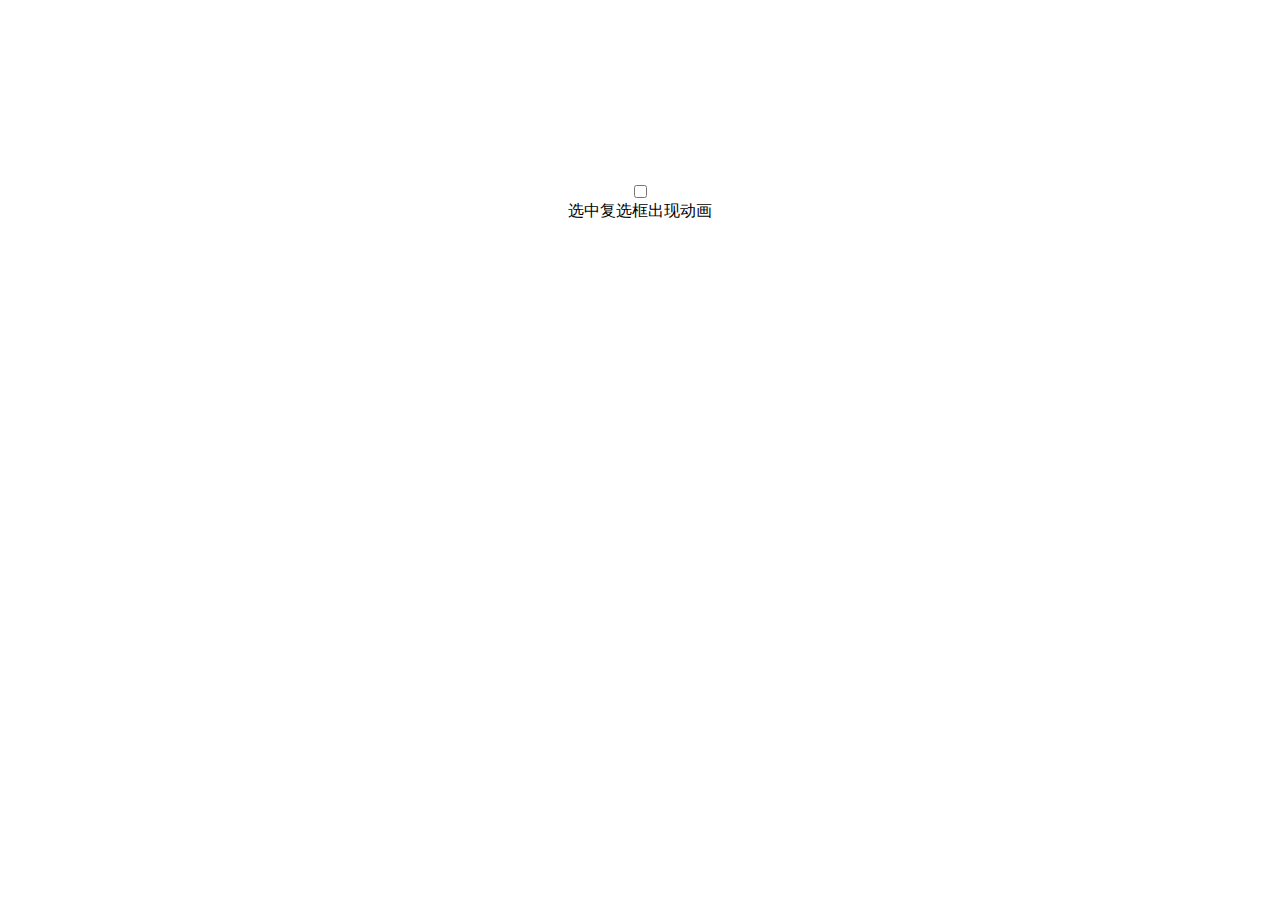
<file: css-打勾动画/index.html>
<!DOCTYPE html>
<html>
<head>
	<title>css-打勾动画</title>
	<link rel="stylesheet" type="text/css" href="style.css">
</head>
<body>
	<input type="checkbox">选中复选框出现动画
	<svg width='400' height='400'>
		<circle fill='none' stroke='#68E534' stroke-width='20' 
			cx='200' cy='200' r='190' stroke-linecap='round' 
			transform='rotate(-90 200 200)'
			class='circle'/>
		<polyline fill='none' stroke='#68E534' stroke-width='24' 
			points='88,214 173,284 304,138' stroke-linecap='round' 
			stroke-linejoin='round' class='tick'/>
	</svg>
	<h2>Payment Success</h2>
</body>
</html>
</file>
<file: css-打勾动画/style.css>
body {
	display: flex;
  flex-direction:column;
	justify-content: center;
	-ms-align-items: center;
	align-items: center;
	min-height: 100vh;
}

h2 {
	font-family: Helvetica;
	font-size: 36px;
	margin-top: 40px;
	color: #333;
	opacity: 0;
}
input[type="checkbox"]:checked ~ h2{
	animation: title 0.6s ease-in-out;
	animation-delay: 1.2s;
	animation-fill-mode: forwards;
}
.circle {
	stroke-dasharray: 1194;
	stroke-dashoffset: 1194;
}
input[type="checkbox"]:checked + svg .circle {
	animation: circle 1s ease-in-out;
	animation-fill-mode: forwards;
}
.tick {
	stroke-dasharray: 350;
	stroke-dashoffset: 350;
}
input[type="checkbox"]:checked + svg .tick {
	animation: tick 0.8s ease-out;
	animation-fill-mode: forwards;
	-webkit-animation-delay: 0.95s;
	-o-animation-delay: 0.95s;
	animation-delay: 0.95s;
}


@keyframes circle {
	from {
		stroke-dashoffset: 1194;
	}

	to {
		stroke-dashoffset: 2388;
	}
}

@keyframes tick {
	from {
		stroke-dashoffset: 350;
	}

	to {
		stroke-dashoffset: 0;
	}
}

@keyframes title {
	from {
		opacity: 0;
	}

	to {
		opacity: 1;
	}
}
</file>
